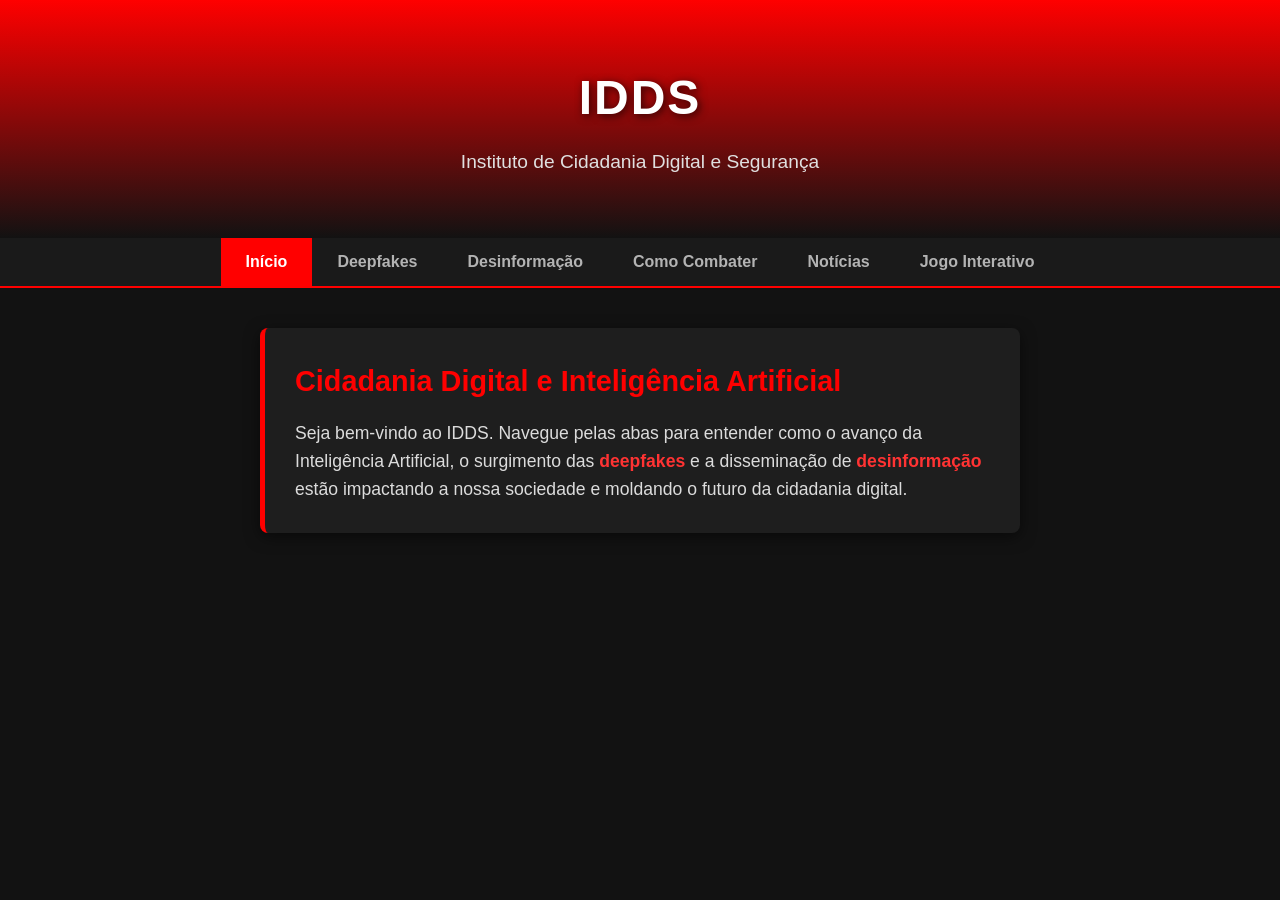
<file: index.html>
<!DOCTYPE html>
<html lang="pt-BR">
<head>
    <meta charset="UTF-8">
    <meta name="viewport" content="width=device-width, initial-scale=1.0">
    <title>IDDS - Cidadania Digital e IA</title>
    <link rel="stylesheet" href="./style.css">
</head>
<body>

    <header class="header">
        <div class="logo">IDDS</div>
        <p class="subtitle">Instituto de Cidadania Digital e Segurança</p>
    </header>

    <nav class="nav-tabs">
        <button class="tab-link active" onclick="openTab(event, 'inicio')">Início</button>
        <button class="tab-link" onclick="openTab(event, 'deepfakes')">Deepfakes</button>
        <button class="tab-link" onclick="openTab(event, 'desinformacao')">Desinformação</button>
        <button class="tab-link" onclick="openTab(event, 'combate')">Como Combater</button>
        <button class="tab-link" onclick="openTab(event, 'noticias')">Notícias</button>
        <button class="tab-link" onclick="openTab(event, 'jogo')">Jogo Interativo</button>
    </nav>

    <main class="container">
        
        <section id="inicio" class="tab-content active">
            <h2>Cidadania Digital e Inteligência Artificial</h2>
            <p>Seja bem-vindo ao IDDS. Navegue pelas abas para entender como o avanço da Inteligência Artificial, o surgimento das <strong>deepfakes</strong> e a disseminação de <strong>desinformação</strong> estão impactando a nossa sociedade e moldando o futuro da cidadania digital.</p>
        </section>

        <section id="deepfakes" class="tab-content">
            <h2>O Impacto das Deepfakes</h2>
            <p>Deepfakes são vídeos, áudios ou imagens gerados por IA que imitam de forma ultra-realista o rosto e a voz de pessoas reais. Embora a tecnologia seja fascinante, ela traz grandes riscos quando usada para criar conteúdos falsos sem consentimento.</p>
            
            <div class="subsecao">
                <h3>1. Riscos Sociais e Crimes contra a Honra</h3>
                <p><strong>Fabricação da Realidade:</strong> Com a popularização dos geradores de mídia, a desinformação deixou de ser apenas a distorção de fatos e passou a ser a criação sintética de acontecimentos falsos.</p>
                <p><strong>Crimes contra a Honra:</strong> Uma parcela esmagadora dos conteúdos do tipo deepfake encontrados na internet tem como objetivo a difamação e a violação da privacidade de indivíduos, afetando de forma desproporcional a segurança e a integridade de cidadãos na rede através de manipulações abusivas.</p>
            </div>
        </section>

        <section id="desinformacao" class="tab-content">
            <h2>A Epidemia da Desinformação</h2>
            <p>A desinformação em massa, impulsionada por algoritmos de IA, pode manipular opiniões, interferir em processos democráticos e prejudicar a reputação de indivíduos. Entender como as notícias falsas se espalham é o primeiro passo para nos protegermos.</p>
            
            <div class="subsecao">
                <h3>2. Desafios Jurídicos e de Governança</h3>
                <p><strong>Impacto nas Eleições:</strong> O uso de montagens para difamar candidatos ou manipular a opinião do eleitor é uma das maiores preocupações do Tribunal Superior Eleitoral (TSE), que exige rígidas regras de transparência e rotulagem para o uso de IA.</p>
                <p><strong>Atraso Legal:</strong> A velocidade para a criação de material falso é infinitamente superior ao tempo que o sistema judiciário leva para provar a falsidade e responsabilizar os autores.</p>
                <p><strong>Regulação de Plataformas:</strong> Órgãos de governo e especialistas cobram um "dever de cuidado" mais efetivo das empresas de tecnologia (Big Techs) na remoção rápida de conteúdos manipulados e na prestação de contas de seus algoritmos.</p>
            </div>
        </section>

        <section id="combate" class="tab-content">
            <h2>Como se Proteger e Agir</h2>
            <div class="subsecao">
                <h3>3. Como se Proteger e Agir</h3>
                <p><strong>Educação Midiática:</strong> O desenvolvimento do senso crítico é a principal defesa. A checagem de fatos, a confirmação de informações em veículos tradicionais e a análise do contexto da publicação são essenciais.</p>
                <p><strong>Denúncia e Registro:</strong> Vítimas de falsidade ideológica ou difamação devem reunir provas rapidamente (como capturas de tela auditadas ou atas notariais) para exigir a remoção do material pelas vias legais.</p>
            </div>
        </section>

        <section id="noticias" class="tab-content">
            <h2>Painel de Notícias e Atualizações</h2>
            <p>Acompanhe novidades sobre regulamentações de IA, decisões governamentais e o cenário global da segurança da informação.</p>
            <div class="subsecao">
                <h3>Últimas Atualizações</h3>
                <p><strong>Novas Diretrizes do TSE:</strong> Tribunal reforça punições para o uso de inteligência artificial sem aviso prévio em campanhas de comunicação de interesse público.</p>
                <p><strong>Debates sobre Big Techs:</strong> Discussões no Congresso avançam em busca de novos parâmetros de responsabilidade na moderação de conteúdos gerados por algoritmos avançados.</p>
            </div>
        </section>

        <section id="jogo" class="tab-content">
            <h2>Simulador: Sentinela Digital IDDS</h2>
            <p>Você assumiu o papel de um analista de moderação e checagem. Avalie as postagens suspeitas enviadas pelas redes e decida a melhor ação para proteger a sociedade!</p>
            
            <div id="game-container" class="game-box">
                <div class="status-bar">
                    <span>Pontuação de Cidadania: <strong id="score">0</strong></span>
                </div>
                <hr style="border-color: #333; margin: 15px 0;">
                <div id="scenario-text" class="scenario">Carregando missão de checagem...</div>
                <div id="options-container" class="options-vertical"></div>
            </div>
        </section>

    </main>

    <script>
        // Alternar entre as abas do site
        function openTab(evt, tabName) {
            var i, tabcontent, tablinks;
            tabcontent = document.getElementsByClassName("tab-content");
            for (i = 0; i < tabcontent.length; i++) {
                tabcontent[i].classList.remove("active");
            }
            tablinks = document.getElementsByClassName("tab-link");
            for (i = 0; i < tablinks.length; i++) {
                tablinks[i].classList.remove("active");
            }
            document.getElementById(tabName).classList.add("active");
            evt.currentTarget.classList.add("active");
        }

        // Banco de Dados de Cenários do Jogo
        const scenarios = [
            {
                text: "CASO 1: Um vídeo ultra-realista de um candidato à prefeitura afirmando que vai desviar verbas da saúde viraliza na noite anterior às eleições. Você nota pequenos borrões de renderização e pixels instáveis ao redor da boca e olhos do candidato. O que você faz?",
                options: [
                    { text: "Sinalizar o conteúdo como DEEPFAKE e emitir uma nota de desinformação baseada nas pistas visuais.", correct: true, feedback: "Excelente! As falhas de renderização indicavam manipulação por IA. O alerta rápido evitou o pânico entre os eleitores." },
                    { text: "Aprovar a veiculação imediata e deixar que os usuários debatam e tirem suas próprias conclusões.", correct: false, feedback: "Incorreto. A inação espalhou um conteúdo sintético falso, influenciando negativamente e de forma criminosa o processo eleitoral." }
                ]
            },
            {
                text: "CASO 2: Um arquivo de áudio com a voz idêntica à de um empresário famoso recomenda que os cidadãos cliquem em um link para receber um benefício financeiro do governo. Nenhum portal oficial confirma a campanha. Qual sua ação?",
                options: [
                    { text: "Suspender temporariamente a circulação para análise de clonagem de voz por IA.", correct: true, feedback: "Perfeito! Tratava-se de um golpe com engenharia social e voz sintetizada. Você protegeu as finanças de muitos cidadãos." },
                    { text: "Manter o áudio ativo e impulsionar, pois a voz é idêntica à da figura pública.", correct: false, feedback: "Incorreto. A voz foi clonada sinteticamente e a falta de checagem prévia levou internautas a caírem em fraudes financeiras." }
                ]
            },
            {
                text: "CASO 3: Um canal de jornalismo independente e regulamentado publica uma investigação contendo críticas severas à falta de transparência nos algoritmos de recomendação de uma grande rede social. Como agir?",
                options: [
                    { text: "Bloquear a matéria jornalística preventiva por se tratar de um tema altamente controverso.", correct: false, feedback: "Errado. Bloquear o jornalismo legítimo e apurado fere a liberdade de expressão e a transparência necessária para a cidadania digital." },
                    { text: "Permitir a ampla circulação, garantindo o direito à informação e o debate público fundamentado.", correct: true, feedback: "Correto! O jornalismo checado e profissional é um dos pilares de contenção mais importantes contra as redes de fake news." }
                ]
            }
        ];

        let currentScenario = 0;
        let score = 0;

        function loadScenario() {
            if (currentScenario < scenarios.length) {
                const sc = scenarios[currentScenario];
                document.getElementById("scenario-text").innerText = sc.text;
                const optionsDiv = document.getElementById("options-container");
                optionsDiv.innerHTML = "";

                sc.options.forEach(opt => {
                    const btn = document.createElement("button");
                    btn.innerText = opt.text;
                    btn.className = "game-btn";
                    btn.onclick = () => selectOption(opt);
                    optionsDiv.appendChild(btn);
                });
            } else {
                document.getElementById("scenario-text").innerHTML = `<h3>Avaliação Concluída!</h3><p>Você atingiu ${score} de ${scenarios.length} pontos de tomada de decisão ética no simulador IDDS.</p>`;
                document.getElementById("options-container").innerHTML = `<button class="game-btn" onclick="restartGame()">Reiniciar Simulação</button>`;
            }
        }

        function selectOption(option) {
            alert(option.feedback);
            if (option.correct) {
                score++;
                document.getElementById("score").innerText = score;
            }
            currentScenario++;
            loadScenario();
        }

        function restartGame() {
            currentScenario = 0;
            score = 0;
            document.getElementById("score").innerText = score;
            loadScenario();
        }

        // Carrega o primeiro caso assim que a página estiver pronta
        window.onload = loadScenario;
    </script>
</body>
</html>
</file>
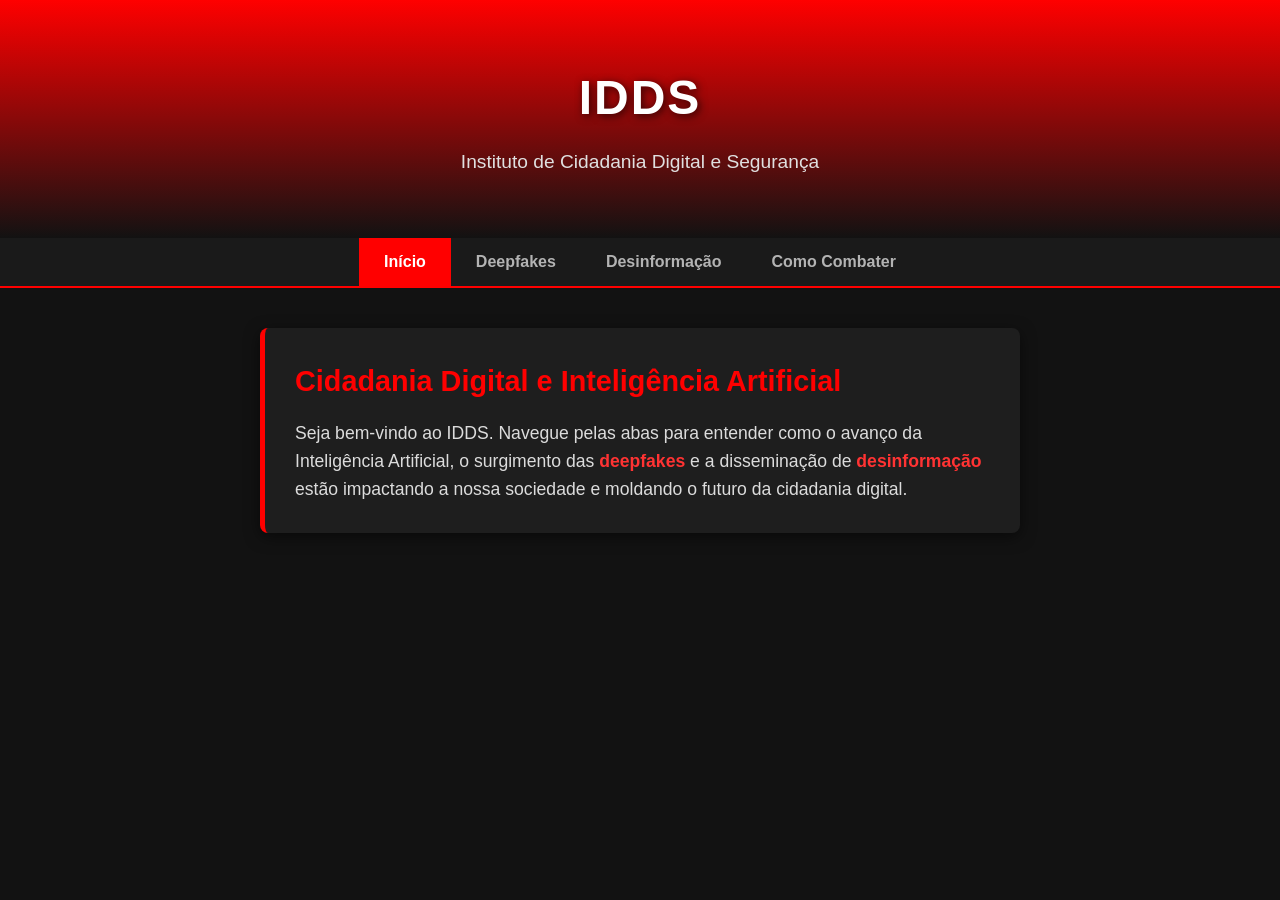
<file: index (1).html>
<!DOCTYPE html>
<html lang="pt-BR">
<head>
    <meta charset="UTF-8">
    <meta name="viewport" content="width=device-width, initial-scale=1.0">
    <title>IDDS - Cidadania Digital e IA</title>
    <link rel="stylesheet" href="./style.css">
</head>
<body>

    <header class="header">
        <div class="logo">IDDS</div>
        <p class="subtitle">Instituto de Cidadania Digital e Segurança</p>
    </header>

    <nav class="nav-tabs">
        <button class="tab-link active" onclick="openTab(event, 'inicio')">Início</button>
        <button class="tab-link" onclick="openTab(event, 'deepfakes')">Deepfakes</button>
        <button class="tab-link" onclick="openTab(event, 'desinformacao')">Desinformação</button>
        <button class="tab-link" onclick="openTab(event, 'combate')">Como Combater</button>
    </nav>

    <main class="container">
        
        <section id="inicio" class="tab-content active">
            <h2>Cidadania Digital e Inteligência Artificial</h2>
            <p>Seja bem-vindo ao IDDS. Navegue pelas abas para entender como o avanço da Inteligência Artificial, o surgimento das <strong>deepfakes</strong> e a disseminação de <strong>desinformação</strong> estão impactando a nossa sociedade e moldando o futuro da cidadania digital.</p>
        </section>

        <section id="deepfakes" class="tab-content">
            <h2>O Impacto das Deepfakes</h2>
            <p>Deepfakes são vídeos, áudios ou imagens gerados por IA que imitam de forma ultra-realista o rosto e a voz de pessoas reais. Embora a tecnologia seja fascinante, ela traz grandes riscos quando usada para criar conteúdos falsos sem consentimento.</p>
        </section>

        <section id="desinformacao" class="tab-content">
            <h2>A Epidemia da Desinformação</h2>
            <p>A desinformação em massa, impulsionada por algoritmos de IA, pode manipular opiniões, interferir em processos democráticos e prejudicar a reputação de indivíduos. Entender como as notícias falsas se espalham é o primeiro passo para nos protegermos.</p>
        </section>

        <section id="combate" class="tab-content">
            <h2>Cidadania Digital em Ação</h2>
            <p>Desenvolver o pensamento crítico, verificar as fontes antes de compartilhar e usar ferramentas de checagem de fatos são atitudes essenciais para exercer uma cidadania digital responsável na era da IA.</p>
        </section>

    </main>

    <script>
        function openTab(evt, tabName) {
            var i, tabcontent, tablinks;
            
            tabcontent = document.getElementsByClassName("tab-content");
            for (i = 0; i < tabcontent.length; i++) {
                tabcontent[i].classList.remove("active");
            }

            tablinks = document.getElementsByClassName("tab-link");
            for (i = 0; i < tablinks.length; i++) {
                tablinks[i].classList.remove("active");
            }

            document.getElementById(tabName).classList.add("active");
            evt.currentTarget.classList.add("active");
        }
    </script>
</body>
</html>
</file>
<file: style.css>
/* Configurações Gerais */
* {
    margin: 0;
    padding: 0;
    box-sizing: border-box;
    font-family: 'Segoe UI', Tahoma, Geneva, Verdana, sans-serif;
}

body {
    background-color: #121212;
    color: #ffffff;
    line-height: 1.6;
}

/* Abertura / Header */
.header {
    background: linear-gradient(180deg, #ff0000 0%, #121212 100%);
    text-align: center;
    padding: 60px 20px;
}

.logo {
    font-size: 3rem;
    font-weight: 900;
    color: #ffffff;
    letter-spacing: 2px;
    text-shadow: 2px 2px 8px rgba(0, 0, 0, 0.7);
}

.subtitle {
    font-size: 1.2rem;
    color: #e0e0e0;
    margin-top: 10px;
}

/* Menu de Abas */
.nav-tabs {
    display: flex;
    justify-content: center;
    background-color: #1a1a1a;
    border-bottom: 2px solid #ff0000;
    position: sticky;
    top: 0;
    z-index: 100;
}

.tab-link {
    background-color: transparent;
    border: none;
    outline: none;
    color: #b3b3b3;
    padding: 15px 25px;
    font-size: 1rem;
    font-weight: 600;
    cursor: pointer;
    transition: all 0.3s ease;
}

.tab-link:hover {
    color: #ff0000;
    background-color: #262626;
}

.tab-link.active {
    color: #ffffff;
    background-color: #ff0000;
}

/* Área de Conteúdo */
.container {
    max-width: 800px;
    margin: 40px auto;
    padding: 0 20px;
}

.tab-content {
    display: none;
    background-color: #1e1e1e;
    padding: 30px;
    border-radius: 8px;
    border-left: 5px solid #ff0000;
    box-shadow: 0 4px 15px rgba(0, 0, 0, 0.5);
}

.tab-content.active {
    display: block;
    animation: fadeIn 0.5s ease;
}

@keyframes fadeIn {
    from { opacity: 0; transform: translateY(10px); }
    to { opacity: 1; transform: translateY(0); }
}

h2 {
    color: #ff0000;
    margin-bottom: 15px;
    font-size: 1.8rem;
}

p {
    color: #dcdcdc;
    font-size: 1.1rem;
}

strong {
    color: #ff3333;
}
/* Estilos adicionais para os novos textos */
.subsecao {
    margin-top: 25px;
    padding-top: 20px;
    border-top: 1px dashed #333;
}

.subsecao h3 {
    color: #ffffff;
    font-size: 1.3rem;
    margin-bottom: 15px;
}

.subsecao p {
    margin-bottom: 15px;
    font-size: 1rem;
}
/* Estilos do Painel de Jogo Interativo */
.game-box {
    background-color: #161616;
    border: 2px solid #ff0000;
    border-radius: 8px;
    padding: 25px;
    margin-top: 25px;
    box-shadow: inset 0 0 12px rgba(255, 0, 0, 0.15);
}

.status-bar {
    font-size: 1.1rem;
    color: #e0e0e0;
}

.status-bar strong {
    color: #ff0000;
    font-size: 1.3rem;
}

.scenario {
    font-size: 1.1rem;
    color: #ffffff;
    margin-bottom: 25px;
    line-height: 1.6;
}

.options-vertical {
    display: flex;
    flex-direction: column;
    gap: 15px;
}

.game-btn {
    background-color: #222;
    color: #fff;
    border: 1px solid #444;
    padding: 14px 18px;
    font-size: 1rem;
    border-radius: 4px;
    cursor: pointer;
    text-align: left;
    transition: all 0.25s ease;
}

.game-btn:hover {
    background-color: #ff0000;
    color: #ffffff;
    border-color: #ff0000;
    transform: translateX(6px);
}
</file>
